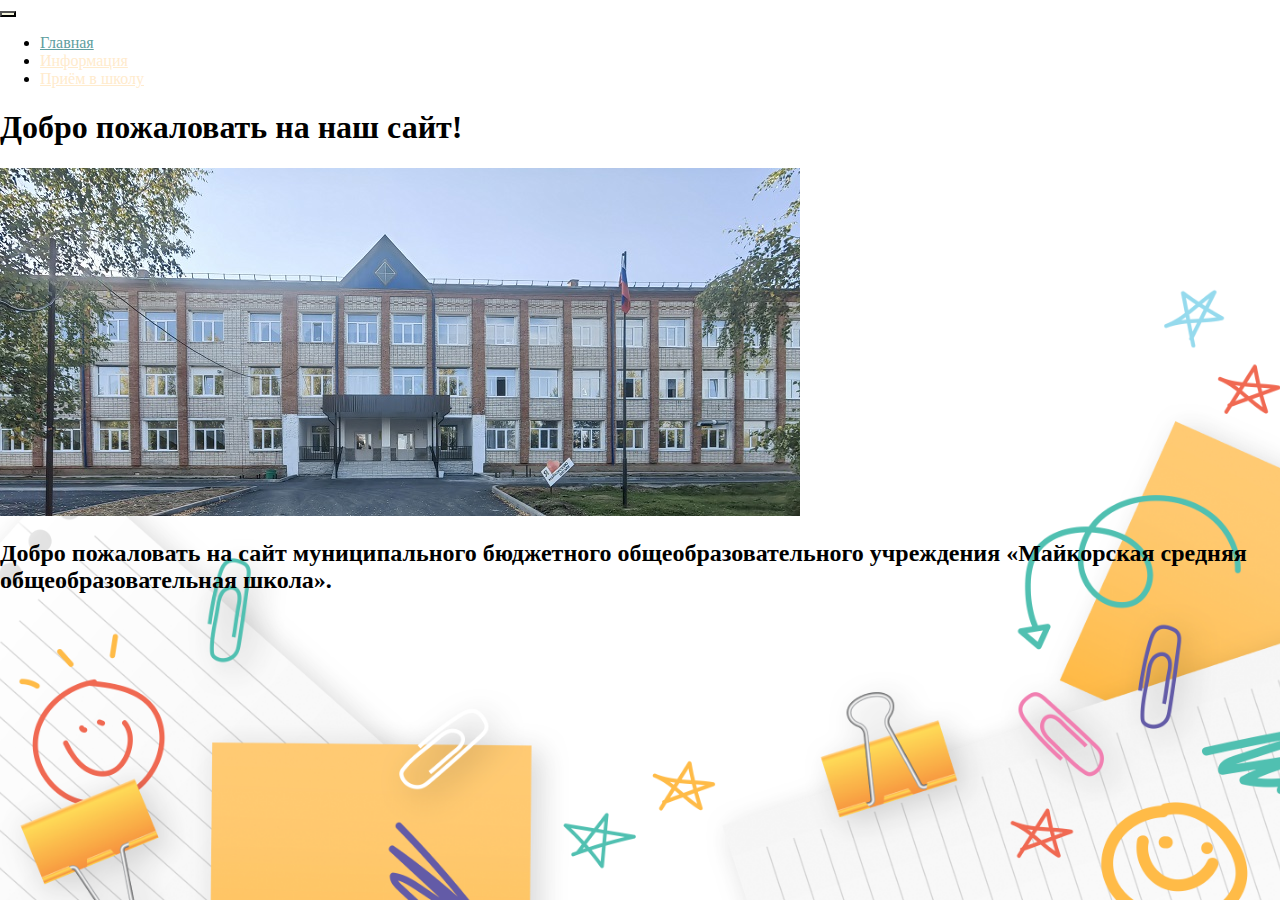
<file: index.html>
<!DOCTYPE html>
<html lang="en">
  <head>
    <meta charset="UTF-8" />
    <meta name="viewport" content="width=device-width, initial-scale=1.0" />
    <link
      href="https://cdn.jsdelivr.net/npm/bootstrap@5.3.2/dist/css/bootstrap.min.css"
      rel="stylesheet"
      integrity="sha384-T3c6CoIi6uLrA9TneNEoa7RxnatzjcDSCmG1MXxSR1GAsXEV/Dwwykc2MPK8M2HN"
      crossorigin="anonymous"
    />
    <title>Сайт по практике</title>
    <link rel="stylesheet" href="mystyle.css" />
    <link rel="apple-touch-icon" sizes="180x180" href="/apple-touch-icon.png" />
    <link rel="icon" type="image/png" sizes="32x32" href="/favicon-32x32.png" />
    <link rel="icon" type="image/png" sizes="16x16" href="/favicon-16x16.png" />
    <link rel="manifest" href="/site.webmanifest" />
  </head>
  <body>
    <header>
      <nav class="navbar navbar-expand-lg bg-dark">
        <div class="container">
          <button
            class="navbar-toggler"
            type="button"
            data-bs-toggle="collapse"
            data-bs-target="#navbarNav"
            aria-controls="navbarNav"
            aria-expanded="false"
            aria-label="Toggle navigation"
          >
            <span class="navbar-toggler-icon"></span>
          </button>
          <div class="collapse navbar-collapse" id="navbarNav">
            <ul class="navbar-nav">
              <li class="nav-item">
                <a class="nav-link active" aria-current="page" href="index.html"
                  >Главная</a
                >
              </li>
              <li class="nav-item">
                <a class="nav-link" href="index2.html">Информация</a>
              </li>
              <li class="nav-item">
                <a class="nav-link" href="index3.html">Приём в школу</a>
              </li>
            </ul>
          </div>
        </div>
      </nav>
      <div class="container text-center">
        <div class="row">
          <div class="col-lg-8 mx-auto">
            <h1>Добро пожаловать на наш сайт!</h1>
            <img src="files/maykor.jpg" alt="" />
            <h2>
              Добро пожаловать на сайт муниципального бюджетного
              общеобразовательного учреждения «Майкорская средняя
              общеобразовательная школа».
            </h2>
          </div>
        </div>
      </div>
      <div></div>
    </header>

    <section></section>

    <footer></footer>

    <script
      src="https://cdn.jsdelivr.net/npm/bootstrap@5.3.2/dist/js/bootstrap.bundle.min.js"
      integrity="sha384-C6RzsynM9kWDrMNeT87bh95OGNyZPhcTNXj1NW7RuBCsyN/o0jlpcV8Qyq46cDfL"
      crossorigin="anonymous"
    ></script>
  </body>
</html>
</file>
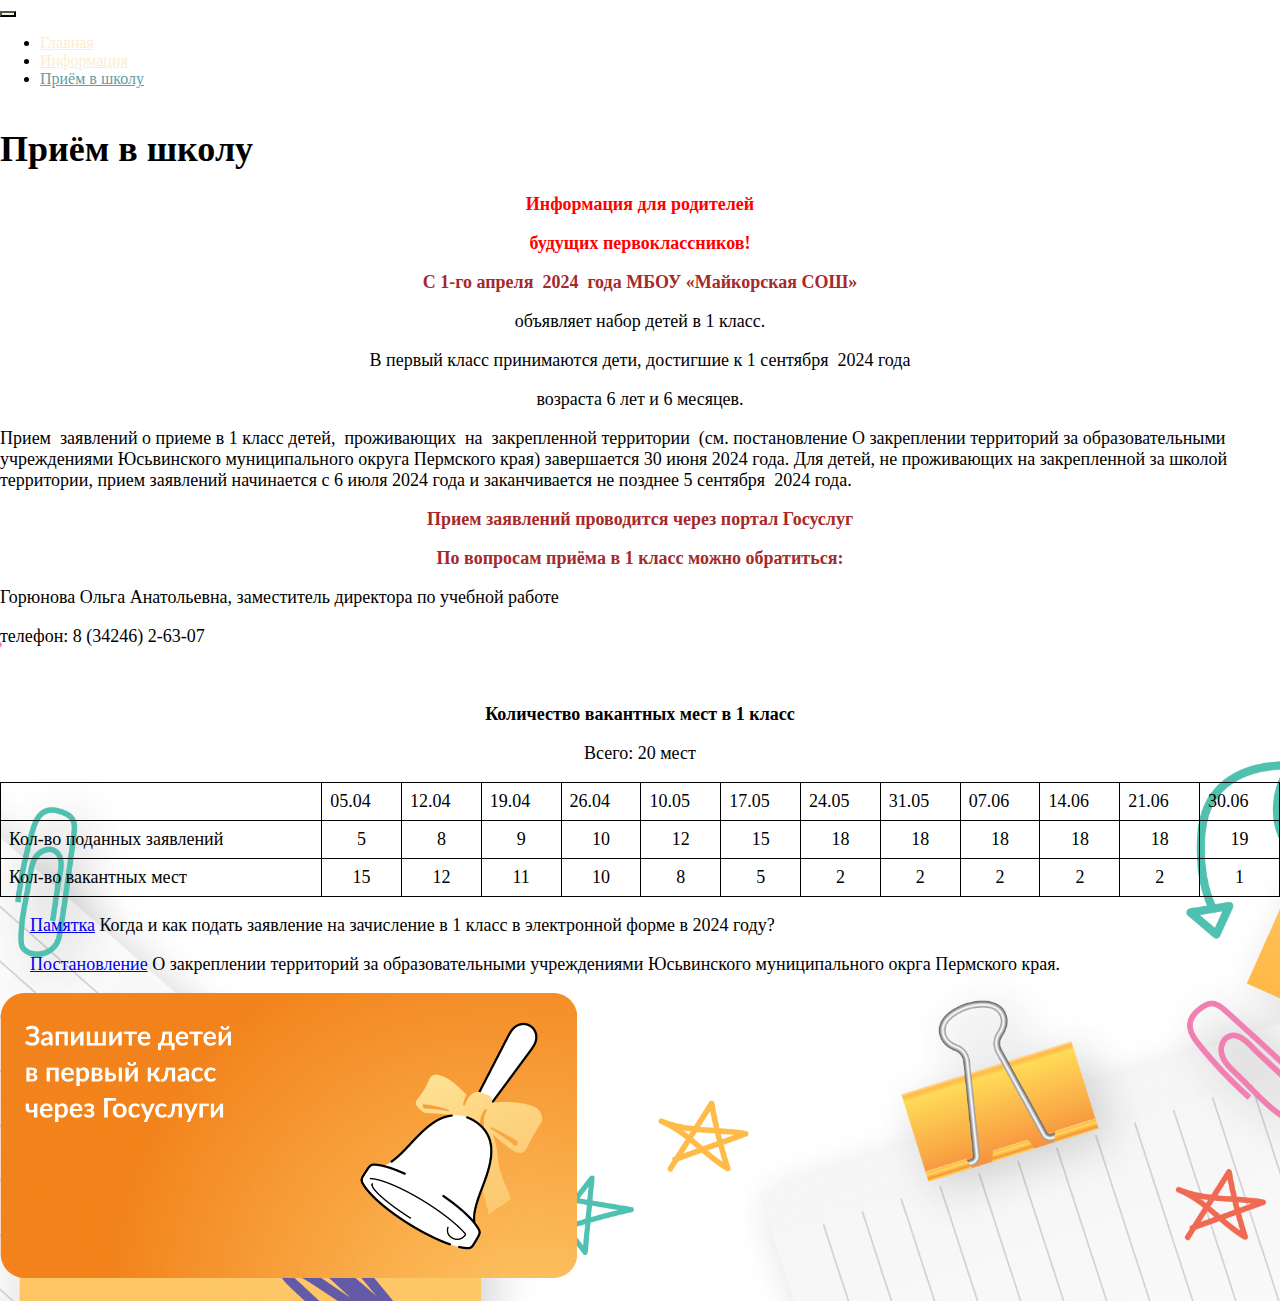
<file: index3.html>
<!DOCTYPE html>
<html lang="en">
  <head>
    <meta charset="UTF-8" />
    <meta name="viewport" content="width=device-width, initial-scale=1.0" />
    <link
      href="https://cdn.jsdelivr.net/npm/bootstrap@5.3.2/dist/css/bootstrap.min.css"
      rel="stylesheet"
      integrity="sha384-T3c6CoIi6uLrA9TneNEoa7RxnatzjcDSCmG1MXxSR1GAsXEV/Dwwykc2MPK8M2HN"
      crossorigin="anonymous"
    />
    <link rel="stylesheet" href="mystyle.css" />
    <title>Сайт по практите</title>
    <link rel="apple-touch-icon" sizes="180x180" href="/apple-touch-icon.png">
<link rel="icon" type="image/png" sizes="32x32" href="/favicon-32x32.png">
<link rel="icon" type="image/png" sizes="16x16" href="/favicon-16x16.png">
<link rel="manifest" href="/site.webmanifest">
  </head>
  <body>
    <header>
      <nav class="navbar navbar-expand-lg bg-dark">
        <div class="container">
          <button
            class="navbar-toggler"
            type="button"
            data-bs-toggle="collapse"
            data-bs-target="#navbarNav"
            aria-controls="navbarNav"
            aria-expanded="false"
            aria-label="Toggle navigation"
          >
            <span class="navbar-toggler-icon"></span>
          </button>
          <div class="collapse navbar-collapse" id="navbarNav">
            <ul class="navbar-nav">
              <li class="nav-item">
                <a class="nav-link" aria-current="page" href="index.html"
                  >Главная</a
                >
              </li>
              <li class="nav-item">
                <a class="nav-link" href="index2.html">Информация</a>
              </li>
              <li class="nav-item">
                <a class="nav-link active" href="index3.html"
                  >Приём в школу</a
                >
              </li>
            </ul>
          </div>
        </div>
      </nav>
    </header>
    <div class="container text-center">
      <div class="page-content-wrapper" style="font-size: 18px">
        <h1>Приём в школу</h1>

        <p style="text-align: center; font-size: 18px">
          <strong
            ><span style="color: rgb(255, 0, 0); font-size: 18px"
              ><span style="font-size: 18px"
                >Информация для родителей</span
              ></span
            ></strong
          >
        </p>

        <p style="text-align: center; font-size: 18px">
          <strong
            ><span style="color: rgb(255, 0, 0); font-size: 18px"
              ><span style="font-size: 18px"
                >будущих первоклассников!</span
              ></span
            ></strong
          >
        </p>

        <p style="text-align: center; font-size: 18px">
          <span style="color: rgb(165, 42, 42); font-size: 18px"
            ><strong
              >С 1-го апреля&nbsp; 2024&nbsp; года МБОУ «Майкорская СОШ»</strong
            ></span
          >
        </p>

        <p style="text-align: center; font-size: 18px">
          объявляет набор детей в 1 класс.
        </p>

        <p style="text-align: center; font-size: 18px">
          В первый класс принимаются дети, достигшие к 1 сентября&nbsp; 2024
          года
        </p>

        <p style="text-align: center; font-size: 18px">
          возраста 6 лет и 6&nbsp;месяцев.
        </p>

        <p style="font-size: 18px">
          Прием&nbsp; заявлений о приеме в 1 класс детей,&nbsp;
          проживающих&nbsp; на&nbsp; закрепленной территории &nbsp;(см.
          постановление О закреплении территорий за образовательными
          учреждениями Юсьвинского муниципального округа Пермского края)
          завершается 30 июня 2024 года. Для детей, не проживающих на
          закрепленной за школой территории, прием заявлений начинается с 6 июля
          2024 года и заканчивается не позднее 5 сентября&nbsp; 2024 года.
        </p>

        <p style="text-align: center; font-size: 18px">
          <strong
            ><span style="color: rgb(165, 42, 42); font-size: 18px"
              >Прием заявлений проводится через портал Госуслуг</span
            ></strong
          >
        </p>

        <p style="text-align: center; font-size: 18px">
          <strong
            ><span style="color: rgb(165, 42, 42); font-size: 18px"
              >По вопросам приёма в 1 класс можно обратиться:</span
            ></strong
          >
        </p>

        <p style="font-size: 18px">
          Горюнова Ольга Анатольевна, заместитель директора по учебной работе
        </p>

        <p style="font-size: 18px">телефон:&nbsp;8 (34246) 2-63-07</p>

        <p style="font-size: 18px">&nbsp;&nbsp;&nbsp;</p>

        <p style="text-align: center; font-size: 18px">
          <strong>Количество вакантных мест в 1 класс</strong>
        </p>

        <p style="text-align: center; font-size: 18px">Всего: 20 мест</p>

        <table
          border="1"
          cellpadding="3"
          cellspacing="0"
          width="100%"
          style="font-size: 18px"
        >
          <tbody>
            <tr style="font-size: 18px">
              <td style="font-size: 18px"></td>
              <td style="font-size: 18px">05.04</td>
              <td style="font-size: 18px">12.04</td>
              <td style="font-size: 18px">19.04</td>
              <td style="font-size: 18px">26.04</td>
              <td style="font-size: 18px">10.05</td>
              <td style="font-size: 18px">17.05</td>
              <td style="font-size: 18px">24.05</td>
              <td style="font-size: 18px">31.05</td>
              <td style="font-size: 18px">07.06</td>
              <td style="font-size: 18px">14.06</td>
              <td style="font-size: 18px">21.06</td>
              <td style="font-size: 18px">30.06</td>
            </tr>
            <tr style="font-size: 18px">
              <td style="font-size: 18px">Кол-во поданных заявлений</td>
              <td style="text-align: center; font-size: 18px">5</td>
              <td style="text-align: center; font-size: 18px">8</td>
              <td style="text-align: center; font-size: 18px">9</td>
              <td style="text-align: center; font-size: 18px">10</td>
              <td style="text-align: center; font-size: 18px">12</td>
              <td style="text-align: center; font-size: 18px">15</td>
              <td style="text-align: center; font-size: 18px">18</td>
              <td style="text-align: center; font-size: 18px">18</td>
              <td style="text-align: center; font-size: 18px">18</td>
              <td style="text-align: center; font-size: 18px">18</td>
              <td style="text-align: center; font-size: 18px">18</td>
              <td style="text-align: center; font-size: 18px">19</td>
            </tr>
            <tr style="font-size: 18px">
              <td style="font-size: 18px">Кол-во вакантных мест</td>
              <td style="text-align: center; font-size: 18px">15</td>
              <td style="text-align: center; font-size: 18px">12</td>
              <td style="text-align: center; font-size: 18px">11</td>
              <td style="text-align: center; font-size: 18px">10</td>
              <td style="text-align: center; font-size: 18px">8</td>
              <td style="text-align: center; font-size: 18px">5</td>
              <td style="text-align: center; font-size: 18px">2</td>
              <td style="text-align: center; font-size: 18px">2</td>
              <td style="text-align: center; font-size: 18px">2</td>
              <td style="text-align: center; font-size: 18px">2</td>
              <td style="text-align: center; font-size: 18px">2</td>
              <td style="text-align: center; font-size: 18px">1</td>
            </tr>
          </tbody>
        </table>

        <p style="text-indent: 30px; text-align: justify; font-size: 18px">
          <a
            href="https://maykorschool.narod.ru/2023/2024_p1klass.pdf"
            target="_blank"
            style="font-size: 18px"
            >Памятка</a
          >
          Когда и как подать заявление на зачисление в 1 класс в электронной
          форме в 2024 году?
        </p>

        <p style="text-indent: 30px; text-align: justify; font-size: 18px">
          <a
            href="https://maykorschool.narod.ru/2023/2024_p1klasspost.pdf"
            target="_blank"
            style="font-size: 18px"
            >Постановление</a
          >
          О закреплении территорий за образовательными учреждениями Юсьвинского
          муниципального окрга Пермского края.
        </p>

        <p align="center" style="font-size: 18px">
          <div class="container center">

            <a
            href="https://www.gosuslugi.ru/600426/1/form"
            style="font-size: 18px"
            ><img border="0" height="285" src="files/колокол.png" width="577"
            /></a>
          </p>
        </div>
      </div>
    </div>

    <script
      src="https://cdn.jsdelivr.net/npm/bootstrap@5.3.2/dist/js/bootstrap.bundle.min.js"
      integrity="sha384-C6RzsynM9kWDrMNeT87bh95OGNyZPhcTNXj1NW7RuBCsyN/o0jlpcV8Qyq46cDfL"
      crossorigin="anonymous"
    ></script>
  </body>
</html>
</file>
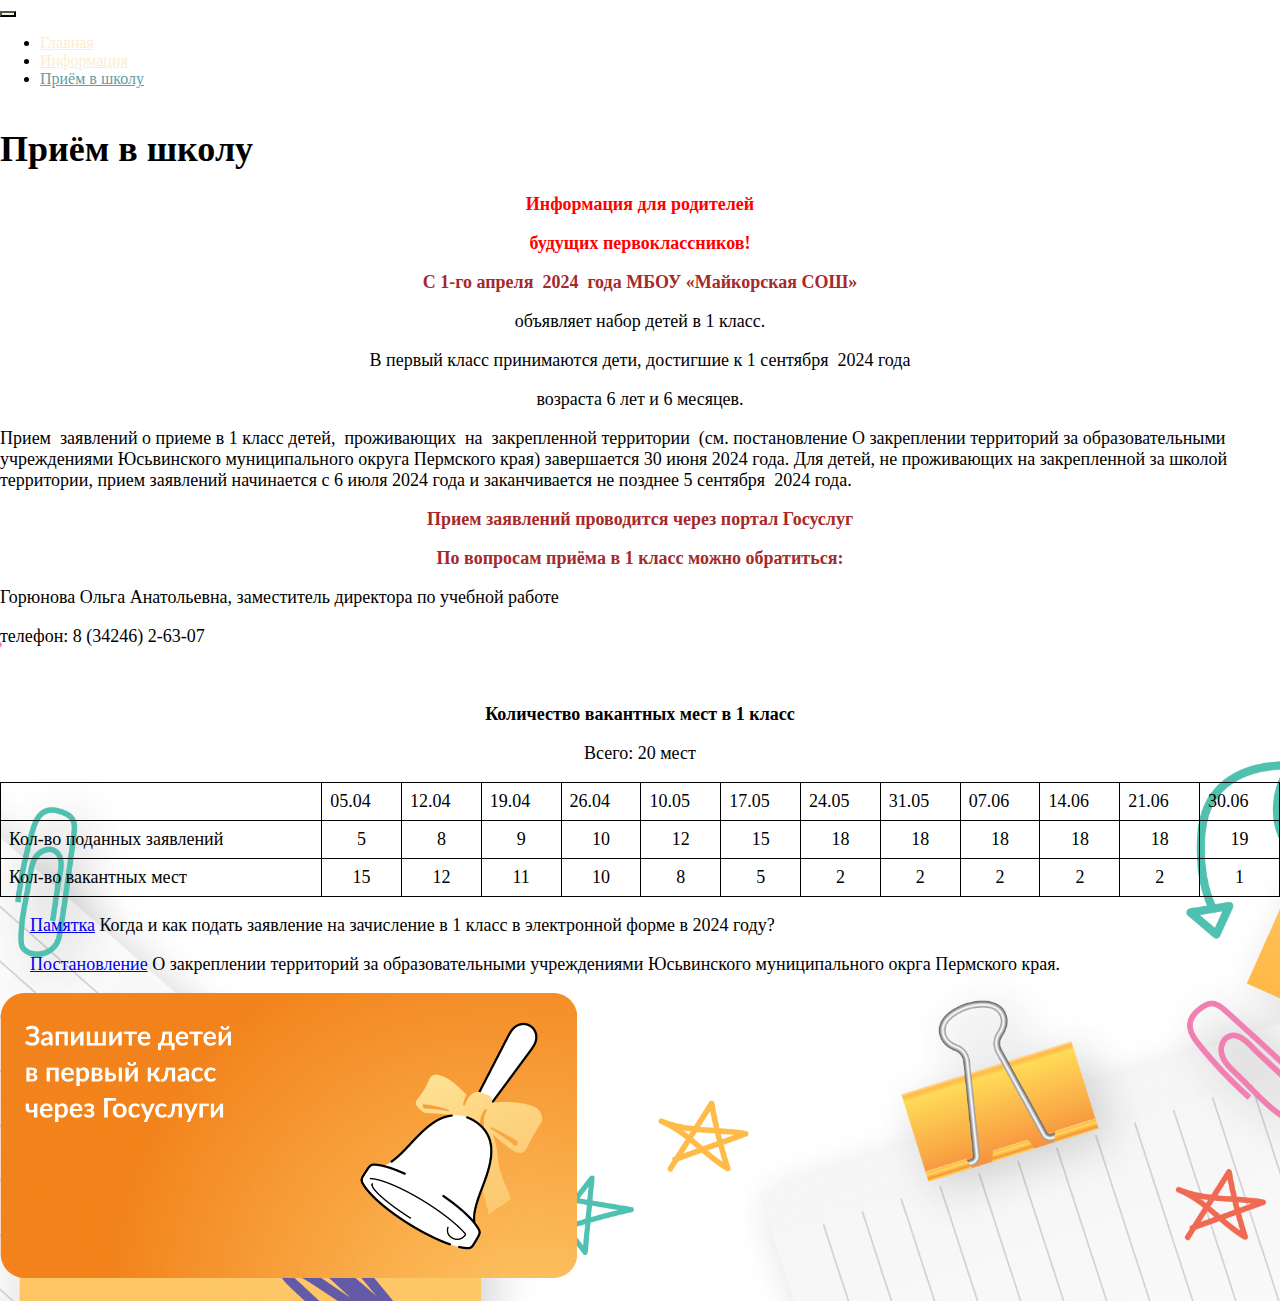
<file: pricing2.html>
<!DOCTYPE html>
<html lang="en">
  <head>
    <meta charset="UTF-8" />
    <meta name="viewport" content="width=device-width, initial-scale=1.0" />
    <link
      href="https://cdn.jsdelivr.net/npm/bootstrap@5.3.2/dist/css/bootstrap.min.css"
      rel="stylesheet"
      integrity="sha384-T3c6CoIi6uLrA9TneNEoa7RxnatzjcDSCmG1MXxSR1GAsXEV/Dwwykc2MPK8M2HN"
      crossorigin="anonymous"
    />
    <link rel="stylesheet" href="mystyle.css" />
    <title>Сайт по практите</title>
    <link rel="apple-touch-icon" sizes="180x180" href="/apple-touch-icon.png">
<link rel="icon" type="image/png" sizes="32x32" href="/favicon-32x32.png">
<link rel="icon" type="image/png" sizes="16x16" href="/favicon-16x16.png">
<link rel="manifest" href="/site.webmanifest">
  </head>
  <body>
    <header>
      <nav class="navbar navbar-expand-lg bg-dark">
        <div class="container">
          <button
            class="navbar-toggler"
            type="button"
            data-bs-toggle="collapse"
            data-bs-target="#navbarNav"
            aria-controls="navbarNav"
            aria-expanded="false"
            aria-label="Toggle navigation"
          >
            <span class="navbar-toggler-icon"></span>
          </button>
          <div class="collapse navbar-collapse" id="navbarNav">
            <ul class="navbar-nav">
              <li class="nav-item">
                <a class="nav-link" aria-current="page" href="index.html"
                  >Главная</a
                >
              </li>
              <li class="nav-item">
                <a class="nav-link" href="pricing.html">Информация</a>
              </li>
              <li class="nav-item">
                <a class="nav-link active" href="pricing2.html"
                  >Приём в школу</a
                >
              </li>
            </ul>
          </div>
        </div>
      </nav>
    </header>
    <div class="container text-center">
      <div class="page-content-wrapper" style="font-size: 18px">
        <h1>Приём в школу</h1>

        <p style="text-align: center; font-size: 18px">
          <strong
            ><span style="color: rgb(255, 0, 0); font-size: 18px"
              ><span style="font-size: 18px"
                >Информация для родителей</span
              ></span
            ></strong
          >
        </p>

        <p style="text-align: center; font-size: 18px">
          <strong
            ><span style="color: rgb(255, 0, 0); font-size: 18px"
              ><span style="font-size: 18px"
                >будущих первоклассников!</span
              ></span
            ></strong
          >
        </p>

        <p style="text-align: center; font-size: 18px">
          <span style="color: rgb(165, 42, 42); font-size: 18px"
            ><strong
              >С 1-го апреля&nbsp; 2024&nbsp; года МБОУ «Майкорская СОШ»</strong
            ></span
          >
        </p>

        <p style="text-align: center; font-size: 18px">
          объявляет набор детей в 1 класс.
        </p>

        <p style="text-align: center; font-size: 18px">
          В первый класс принимаются дети, достигшие к 1 сентября&nbsp; 2024
          года
        </p>

        <p style="text-align: center; font-size: 18px">
          возраста 6 лет и 6&nbsp;месяцев.
        </p>

        <p style="font-size: 18px">
          Прием&nbsp; заявлений о приеме в 1 класс детей,&nbsp;
          проживающих&nbsp; на&nbsp; закрепленной территории &nbsp;(см.
          постановление О закреплении территорий за образовательными
          учреждениями Юсьвинского муниципального округа Пермского края)
          завершается 30 июня 2024 года. Для детей, не проживающих на
          закрепленной за школой территории, прием заявлений начинается с 6 июля
          2024 года и заканчивается не позднее 5 сентября&nbsp; 2024 года.
        </p>

        <p style="text-align: center; font-size: 18px">
          <strong
            ><span style="color: rgb(165, 42, 42); font-size: 18px"
              >Прием заявлений проводится через портал Госуслуг</span
            ></strong
          >
        </p>

        <p style="text-align: center; font-size: 18px">
          <strong
            ><span style="color: rgb(165, 42, 42); font-size: 18px"
              >По вопросам приёма в 1 класс можно обратиться:</span
            ></strong
          >
        </p>

        <p style="font-size: 18px">
          Горюнова Ольга Анатольевна, заместитель директора по учебной работе
        </p>

        <p style="font-size: 18px">телефон:&nbsp;8 (34246) 2-63-07</p>

        <p style="font-size: 18px">&nbsp;&nbsp;&nbsp;</p>

        <p style="text-align: center; font-size: 18px">
          <strong>Количество вакантных мест в 1 класс</strong>
        </p>

        <p style="text-align: center; font-size: 18px">Всего: 20 мест</p>

        <table
          border="1"
          cellpadding="3"
          cellspacing="0"
          width="100%"
          style="font-size: 18px"
        >
          <tbody>
            <tr style="font-size: 18px">
              <td style="font-size: 18px"></td>
              <td style="font-size: 18px">05.04</td>
              <td style="font-size: 18px">12.04</td>
              <td style="font-size: 18px">19.04</td>
              <td style="font-size: 18px">26.04</td>
              <td style="font-size: 18px">10.05</td>
              <td style="font-size: 18px">17.05</td>
              <td style="font-size: 18px">24.05</td>
              <td style="font-size: 18px">31.05</td>
              <td style="font-size: 18px">07.06</td>
              <td style="font-size: 18px">14.06</td>
              <td style="font-size: 18px">21.06</td>
              <td style="font-size: 18px">30.06</td>
            </tr>
            <tr style="font-size: 18px">
              <td style="font-size: 18px">Кол-во поданных заявлений</td>
              <td style="text-align: center; font-size: 18px">5</td>
              <td style="text-align: center; font-size: 18px">8</td>
              <td style="text-align: center; font-size: 18px">9</td>
              <td style="text-align: center; font-size: 18px">10</td>
              <td style="text-align: center; font-size: 18px">12</td>
              <td style="text-align: center; font-size: 18px">15</td>
              <td style="text-align: center; font-size: 18px">18</td>
              <td style="text-align: center; font-size: 18px">18</td>
              <td style="text-align: center; font-size: 18px">18</td>
              <td style="text-align: center; font-size: 18px">18</td>
              <td style="text-align: center; font-size: 18px">18</td>
              <td style="text-align: center; font-size: 18px">19</td>
            </tr>
            <tr style="font-size: 18px">
              <td style="font-size: 18px">Кол-во вакантных мест</td>
              <td style="text-align: center; font-size: 18px">15</td>
              <td style="text-align: center; font-size: 18px">12</td>
              <td style="text-align: center; font-size: 18px">11</td>
              <td style="text-align: center; font-size: 18px">10</td>
              <td style="text-align: center; font-size: 18px">8</td>
              <td style="text-align: center; font-size: 18px">5</td>
              <td style="text-align: center; font-size: 18px">2</td>
              <td style="text-align: center; font-size: 18px">2</td>
              <td style="text-align: center; font-size: 18px">2</td>
              <td style="text-align: center; font-size: 18px">2</td>
              <td style="text-align: center; font-size: 18px">2</td>
              <td style="text-align: center; font-size: 18px">1</td>
            </tr>
          </tbody>
        </table>

        <p style="text-indent: 30px; text-align: justify; font-size: 18px">
          <a
            href="https://maykorschool.narod.ru/2023/2024_p1klass.pdf"
            target="_blank"
            style="font-size: 18px"
            >Памятка</a
          >
          Когда и как подать заявление на зачисление в 1 класс в электронной
          форме в 2024 году?
        </p>

        <p style="text-indent: 30px; text-align: justify; font-size: 18px">
          <a
            href="https://maykorschool.narod.ru/2023/2024_p1klasspost.pdf"
            target="_blank"
            style="font-size: 18px"
            >Постановление</a
          >
          О закреплении территорий за образовательными учреждениями Юсьвинского
          муниципального окрга Пермского края.
        </p>

        <p align="center" style="font-size: 18px">
          <div class="container center">

            <a
            href="https://www.gosuslugi.ru/600426/1/form"
            style="font-size: 18px"
            ><img border="0" height="285" src="files/колокол.png" width="577"
            /></a>
          </p>
        </div>
      </div>
    </div>

    <script
      src="https://cdn.jsdelivr.net/npm/bootstrap@5.3.2/dist/js/bootstrap.bundle.min.js"
      integrity="sha384-C6RzsynM9kWDrMNeT87bh95OGNyZPhcTNXj1NW7RuBCsyN/o0jlpcV8Qyq46cDfL"
      crossorigin="anonymous"
    ></script>
  </body>
</html>
</file>
<file: mystyle.css>
.nav-link {
  color: blanchedalmond;
}

.navbar-nav .nav-link.active {
  color: cadetblue;
}

.navbar-brand img {
  width: 45px;
}

.navbar-toggler {
  background-color: beige;
}

body {
  background-image: url("files/9161244.png"); /* Замените на путь к вашему изображению */
  background-size: cover; /* Покрывает всю область, сохраняя пропорции */
  background-repeat: no-repeat; /* Не повторяет изображение */
  background-position: center;
  min-height: 100vh;
  margin: 0;
  display: flex;
  flex-direction: column;
}

main {
  flex: 1; /* Контент занимает оставшееся пространство */
  padding: 20px;
  background-color: rgba(
    255,
    255,
    255,
    0.8
  ); /* белый полупрозрачный фон для контраста (необязательно) */
}

p {
  text-align: left;
}

table {
  width: 100%; /* Занимает всю ширину родительского контейнера */
  border-collapse: collapse; /* Убирает промежутки между границами ячеек */
}

th,
td {
  border: 1px solid black; /* Граница 1 пиксель, сплошная линия, черного цвета */
  padding: 8px; /* Отступ внутри ячеек */
}
</file>
